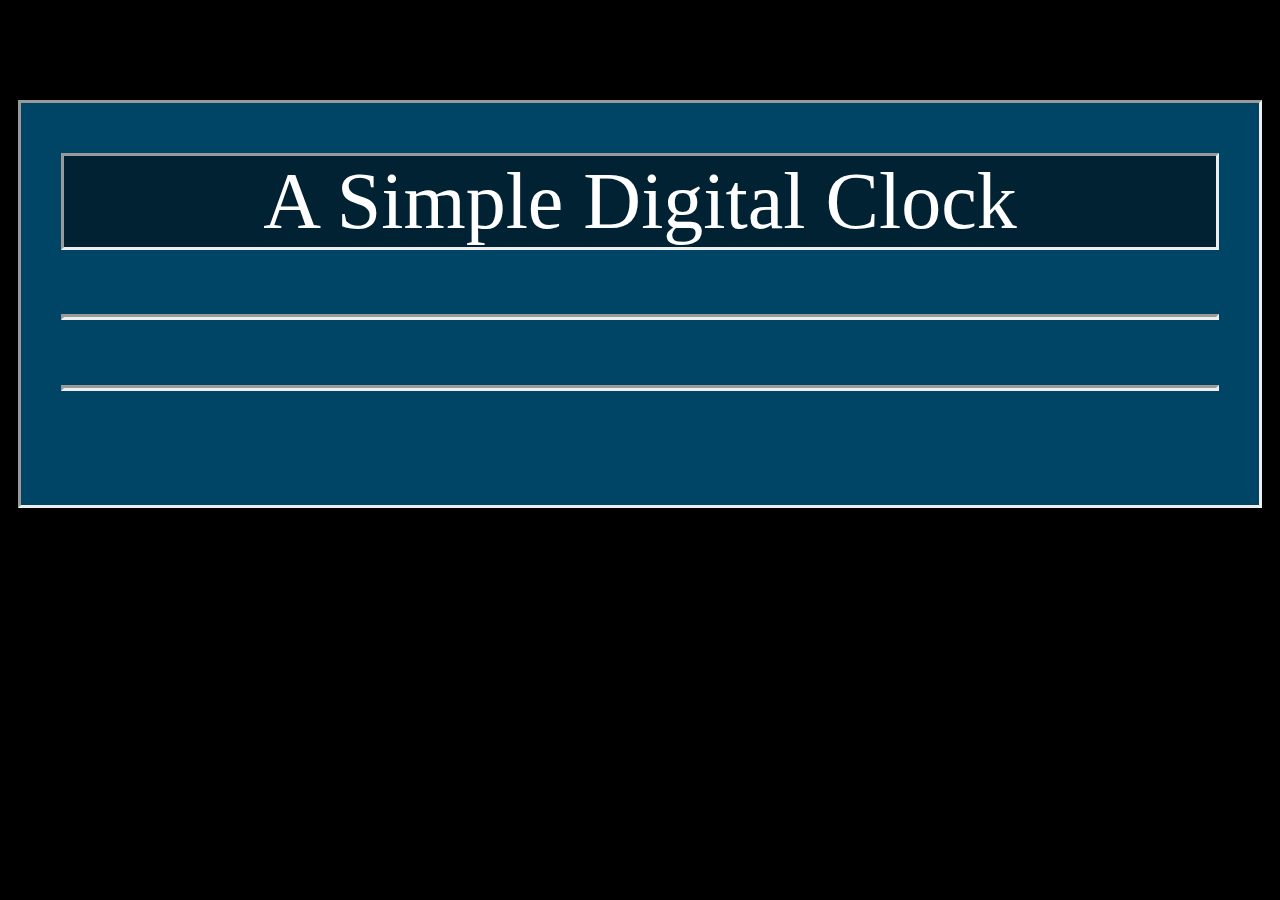
<file: clock/index.html>
<!doctype html>
<html lang="en">

<head>
    <meta chartset="UTF-8" />
    <meta name="viewport" content="width=device-width, initial-scale=1.0" />
    <meta http-equiv="X-UA-Compatible" content="ie=edge" />
    <title> a simple clock</title>
    <link rel="stylesheet" href="clock.css">



</head>

<body>
    <div class="container" id="container1">
        <div class="header">
            <header>A Simple Digital Clock</header>
        </div><!-- end header -->

        <div class="clock">
            <h1 id="time-display"></h1>
            <h1 id="date-display"></h1>
        </div><!-- end of clock-date-->

    </div><!-- end container-->

    <script src="clock.js"></script>"
</body>

</html>
</file>
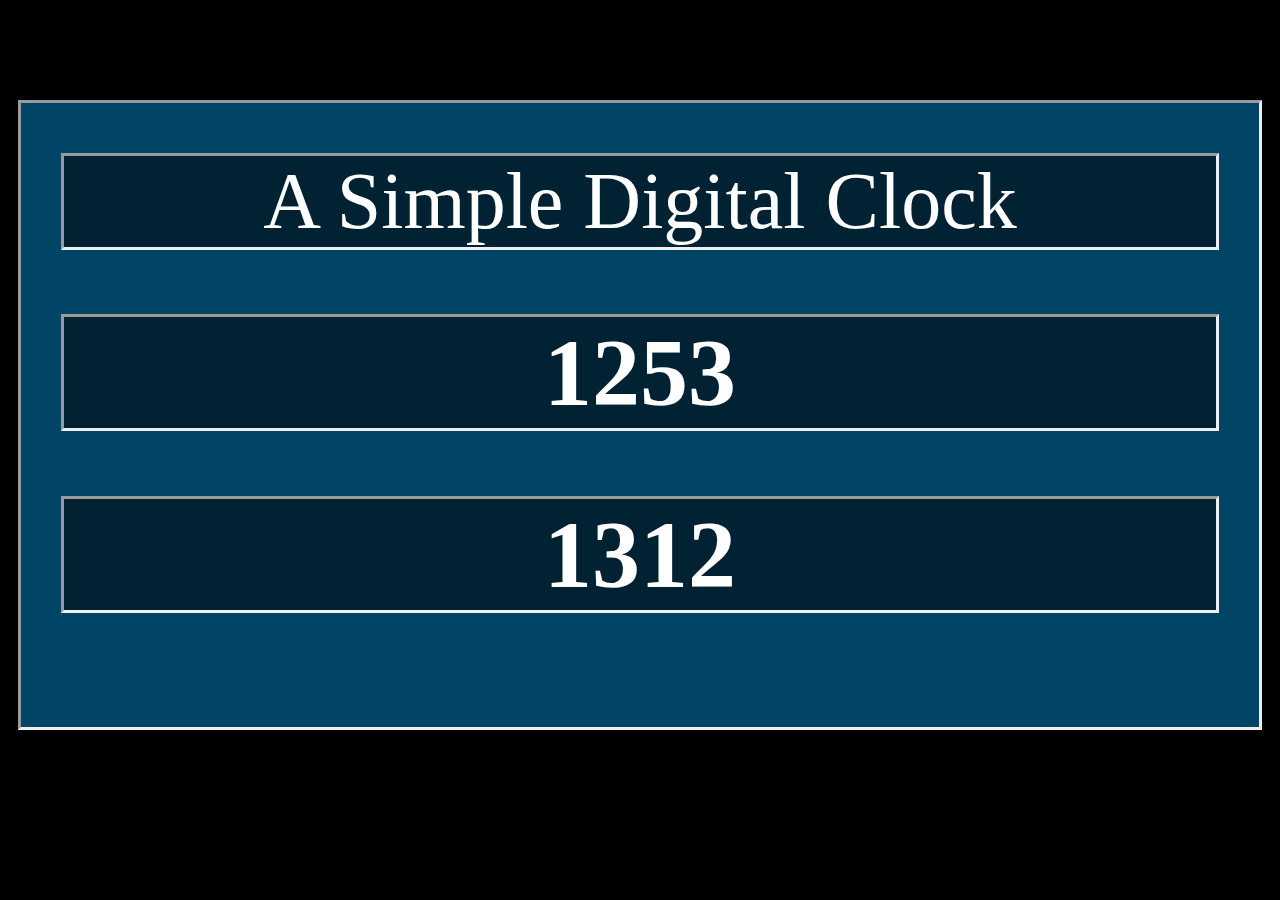
<file: clock/clock.html>
<!doctype html>
<html lang="en">

<head>
    <meta chartset="UTF-8" />
    <meta name="viewport" content="width=device-width, initial-scale=1.0" />
    <meta http-equiv="X-UA-Compatible" content="ie=edge" />
    <title> a simple clock</title>
    <link rel="stylesheet" href="clock.css">



</head>

<body>
    <div class="container">
        <div class="header">
            <header>A Simple Digital Clock</header>
        </div><!-- end header -->

        <div class="clock">
            <h1 id="time-display">1253</h1>
            <h1 id="date-display">1312</h1>
        </div><!-- end of clock-date-->

    </div><!-- end container-->

    <script src="clock.js"></script>"
</body>

</html>
</file>
<file: clock/clock.css>
body {
    background-color: black;
}

        /* text styles */

.header {
    text-align: center;
    font-size: 5em;
    font-weight: 200;
    color: white;
    background-color: #002233;
    border-style: inset;
    
}

.clock {
    text-align: center;
    font-size: 3em;
    font-weight: 200;
    color: white;
}

.container {
    background-color: #004466;
    padding: 50px 40px 50px 40px;
    margin: 100px 10px 100px 10px;
    border-style: inset;
   
}
h1 {
    max-width: 100%;
    background-color: #002233;
    border-style: inset;
}

            /*end text styles */
</file>
